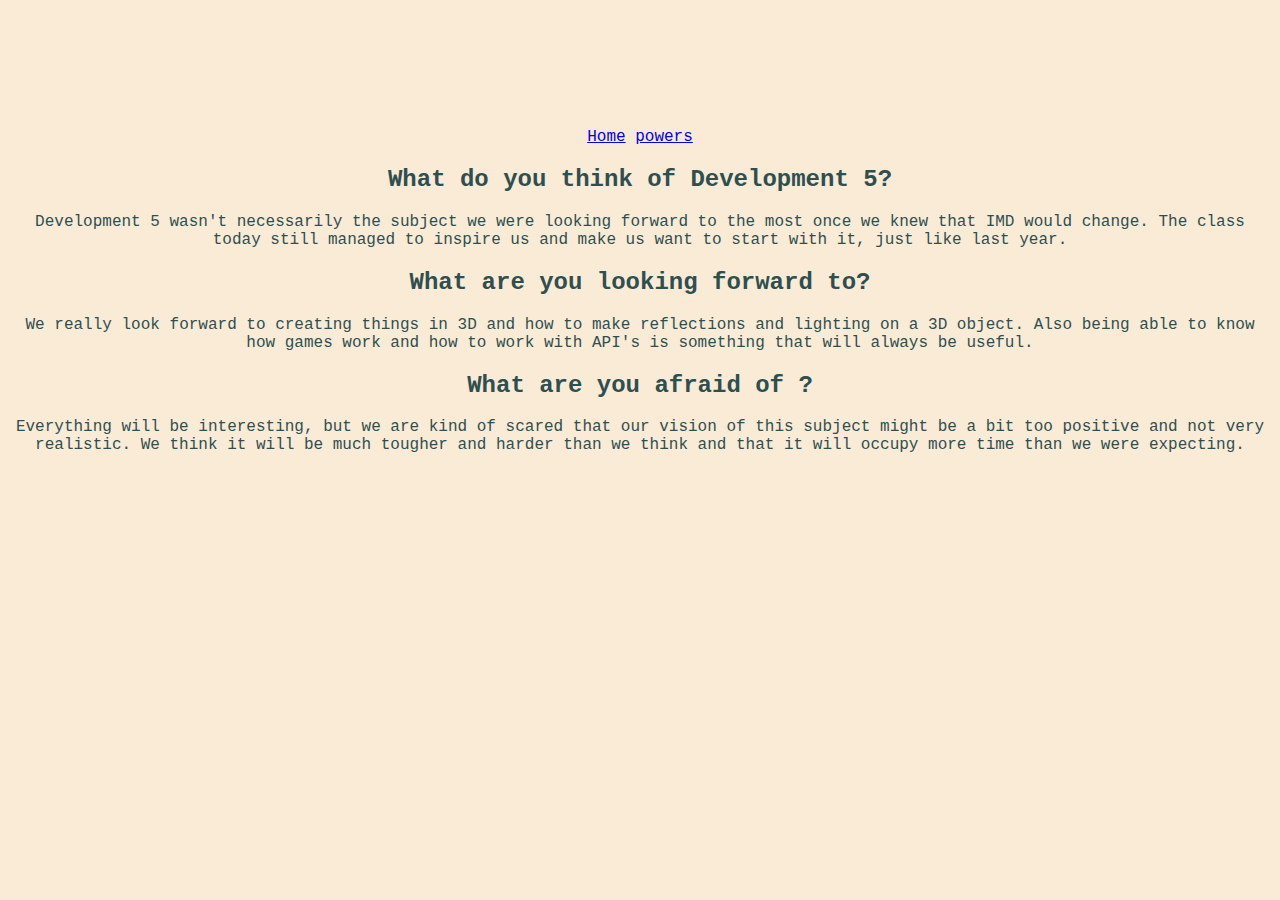
<file: index.html>
<html lang="en">
<head>
    <meta charset="UTF-8">
    <meta http-equiv="X-UA-Compatible" content="IE=edge">
    <meta name="viewport" content="width=device-width, initial-scale=1.0">
    <title>Document</title>
    <link rel="stylesheet" href="style.css">
</head>
<body>
    <nav>
        <a href="Index.html">Home</a>
        <a href="Powers.html">powers</a>


    </nav>

    <h2>What do you think of Development 5?</h2>
    <p>Development 5 wasn't necessarily the subject we were looking forward to the most once we knew that IMD would change. The class today still managed to inspire us and make us want to start with it, just like last year.
    </p>

    <h2>What are you looking forward to?</h2>
    <p>
        We really look forward to creating things in 3D and how to make reflections and lighting on a 3D object. Also being able to know how games work and how to work with API's is something that will always be useful.

    </p>

    <h2>What are you afraid of ?</h2>
    <p>
        Everything will be interesting, but we are kind of scared that our vision of this subject might be a bit too positive and not very realistic. We think it will be much tougher and harder than we think and that it will occupy more time than we were expecting.

    </p>
    










    
</body>
</html>
</file>
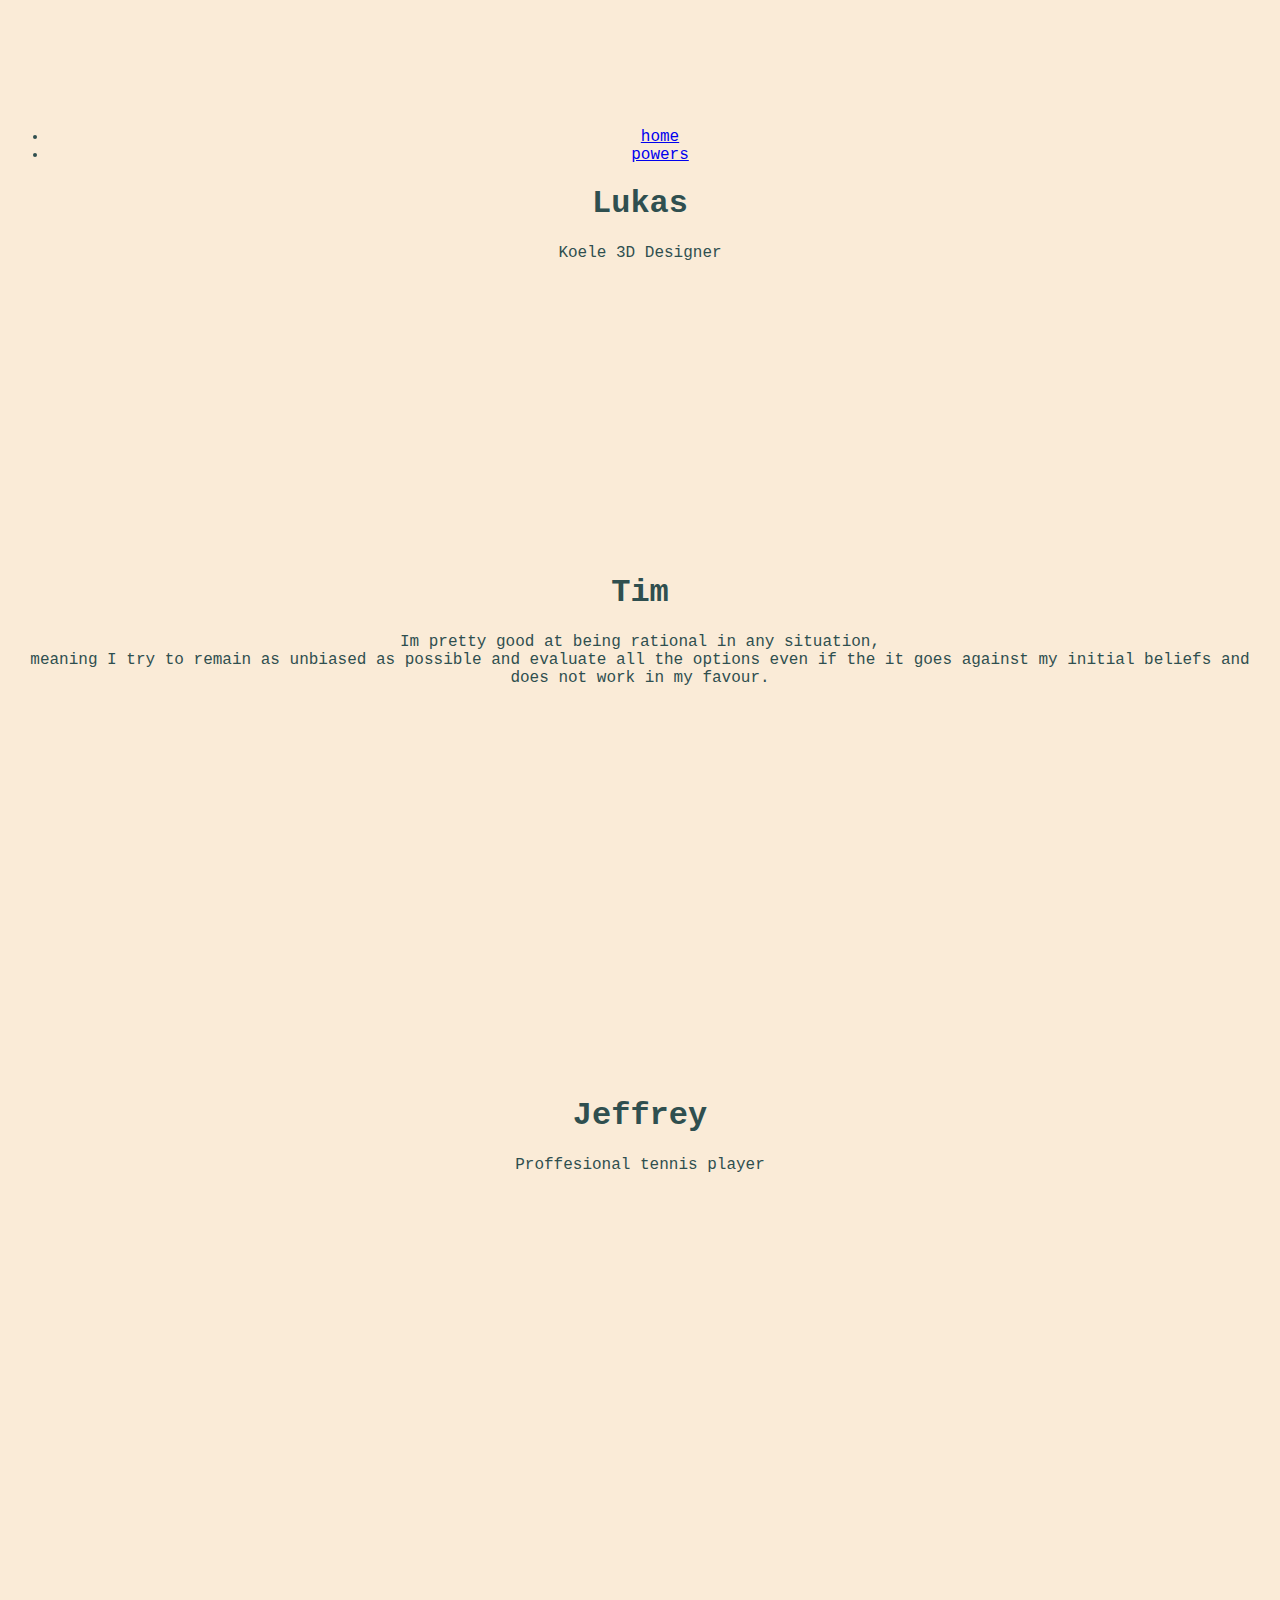
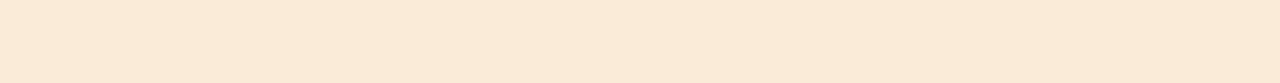
<file: powers.html>
<!DOCTYPE html>
<html lang="en">
<head>
    <meta charset="UTF-8">
    <meta http-equiv="X-UA-Compatible" content="IE=edge">
    <meta name="viewport" content="width=device-width, initial-scale=1.0">
    <link rel="stylesheet" href="style.css">
    <title>Document</title>
</head>
<body>
    <nav>
        <ul>
            <li><a href="index.html">home</a></li>
            <li><a href="powers.html">powers</a></li>
        </ul>
    </nav>
    <h1>Lukas</h1>
    <p>Koele 3D Designer</p>
    <iframe src="https://giphy.com/embed/5VQML8aBcUajFo1iQc" width="480" height="270" frameBorder="0" class="giphy-embed" allowFullScreen></iframe>
    <h1>Tim</h1>
    <p>Im pretty good at being rational in any situation, <br>
    meaning I try to remain as unbiased as possible and evaluate all the options even if the
    it goes against my initial beliefs and does not work in my favour.</p>
    <iframe src="https://giphy.com/embed/3o6Mbr8kIWzCY8GpAQ" width="480" height="368" frameBorder="0" class="giphy-embed" allowFullScreen>
    </iframe>
    <h1>Jeffrey</h1>
    <p>Proffesional tennis player</p>
    <iframe src="https://giphy.com/embed/uADTQTTlpQWeydiHfs" width="480" height="480" frameBorder="0" class="giphy-embed" allowFullScreen></iframe>
</body>
</html>
</file>
<file: style.css>
body{
    background-color: antiquewhite;
    font-family: 'Courier New', Courier, monospace;
    color: darkslategray;
    text-align: center;
    margin-top: 10%;
}
</file>
